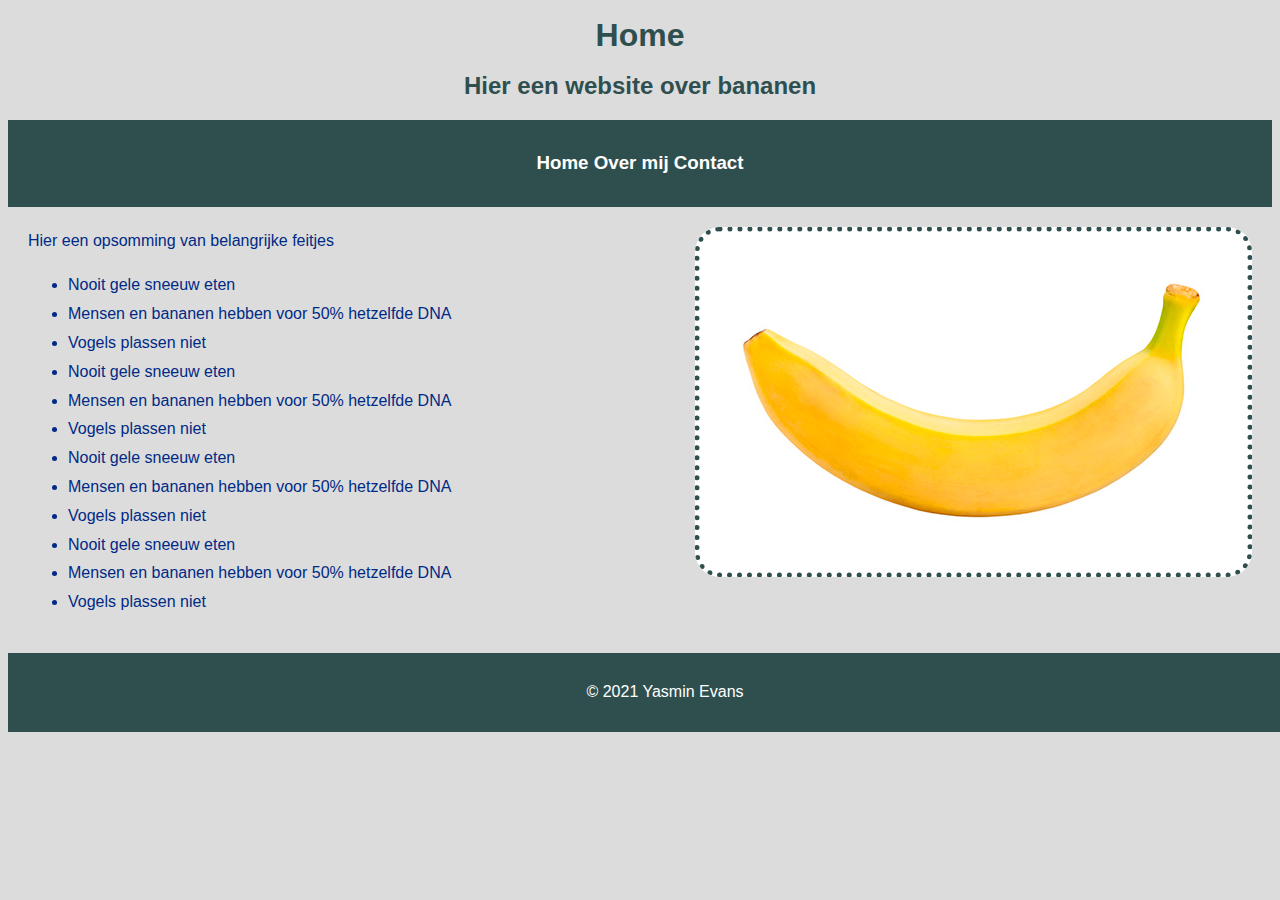
<file: Opdracht_Groter formulier/index.html>
<!DOCTYPE html>
<html>

<head>
    <!-- hier zet je de code in de head tags -->
    <title> Mijn eerste HTML pagina </title>
    <link rel="stylesheet" type="text/css" href="styles.css">
</head>

<body>
    <header>
        <h1>Home</h1>
        <h2>Hier een website over bananen</h2>
    </header>

    <nav>
        <h3>
            <center>
                <nav>
                    <li> <a href="index.html">Home</a> </li>
                    <li> <a href="about.html">Over mij</a> </li>
                    <li> <a href="contact.html">Contact</a> </li>
                </nav>
            </center>
    </nav>

    <main id="main">
        <img id="banaan" src="Img/Banaan.jpg" align="right">
        Hier een opsomming van belangrijke feitjes
        <ul>
            <li>Nooit gele sneeuw eten </li>
            <li>Mensen en bananen hebben voor 50% hetzelfde DNA</li>
            <li>Vogels plassen niet</li>
            <li>Nooit gele sneeuw eten </li>
            <li>Mensen en bananen hebben voor 50% hetzelfde DNA</li>
            <li>Vogels plassen niet</li>
            <li>Nooit gele sneeuw eten </li>
            <li>Mensen en bananen hebben voor 50% hetzelfde DNA</li>
            <li>Vogels plassen niet</li>
            <li>Nooit gele sneeuw eten </li>
            <li>Mensen en bananen hebben voor 50% hetzelfde DNA</li>
            <li>Vogels plassen niet</li>
        </ul>
        </p>
    </main>
    <footer>
        <center>© 2021 Yasmin Evans </center>
    </footer>

</body>

</html>
</file>
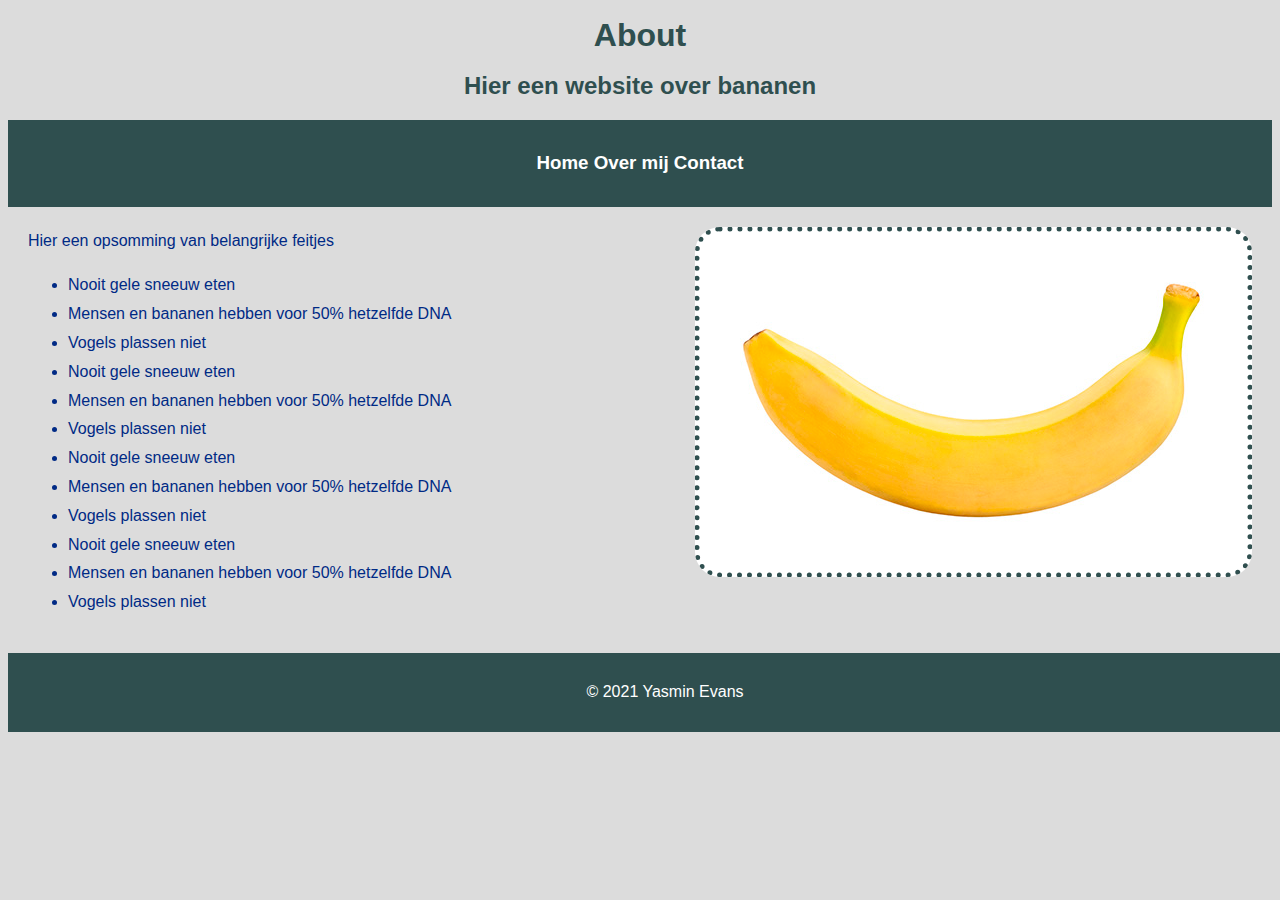
<file: Opdracht_Groter formulier/about.html>
<!DOCTYPE html>
<html>

<head>
    <!-- hier zet je de code in de head tags -->
    <title> Mijn eerste HTML pagina </title>
    <link rel="stylesheet" type="text/css" href="styles.css">
</head>

<body>
    <header>
        <h1>About</h1>
        <h2>Hier een website over bananen</h2>
    </header>

    <nav>
        <h3>
            <center>
                <nav>
                    <li> <a href="index.html">Home</a> </li>
                    <li> <a href="about.html">Over mij</a> </li>
                    <li> <a href="contact.html">Contact</a> </li>
                </nav>
            </center>
    </nav>

    <main id="main">
        <img id="banaan" src="Img/Banaan.jpg" align="right">
        Hier een opsomming van belangrijke feitjes
        <ul>
            <li>Nooit gele sneeuw eten </li>
            <li>Mensen en bananen hebben voor 50% hetzelfde DNA</li>
            <li>Vogels plassen niet</li>
            <li>Nooit gele sneeuw eten </li>
            <li>Mensen en bananen hebben voor 50% hetzelfde DNA</li>
            <li>Vogels plassen niet</li>
            <li>Nooit gele sneeuw eten </li>
            <li>Mensen en bananen hebben voor 50% hetzelfde DNA</li>
            <li>Vogels plassen niet</li>
            <li>Nooit gele sneeuw eten </li>
            <li>Mensen en bananen hebben voor 50% hetzelfde DNA</li>
            <li>Vogels plassen niet</li>
        </ul>
        </p>
    </main>
    <footer>
        <center>© 2021 Yasmin Evans </center>
    </footer>

</body>

</html>
</file>
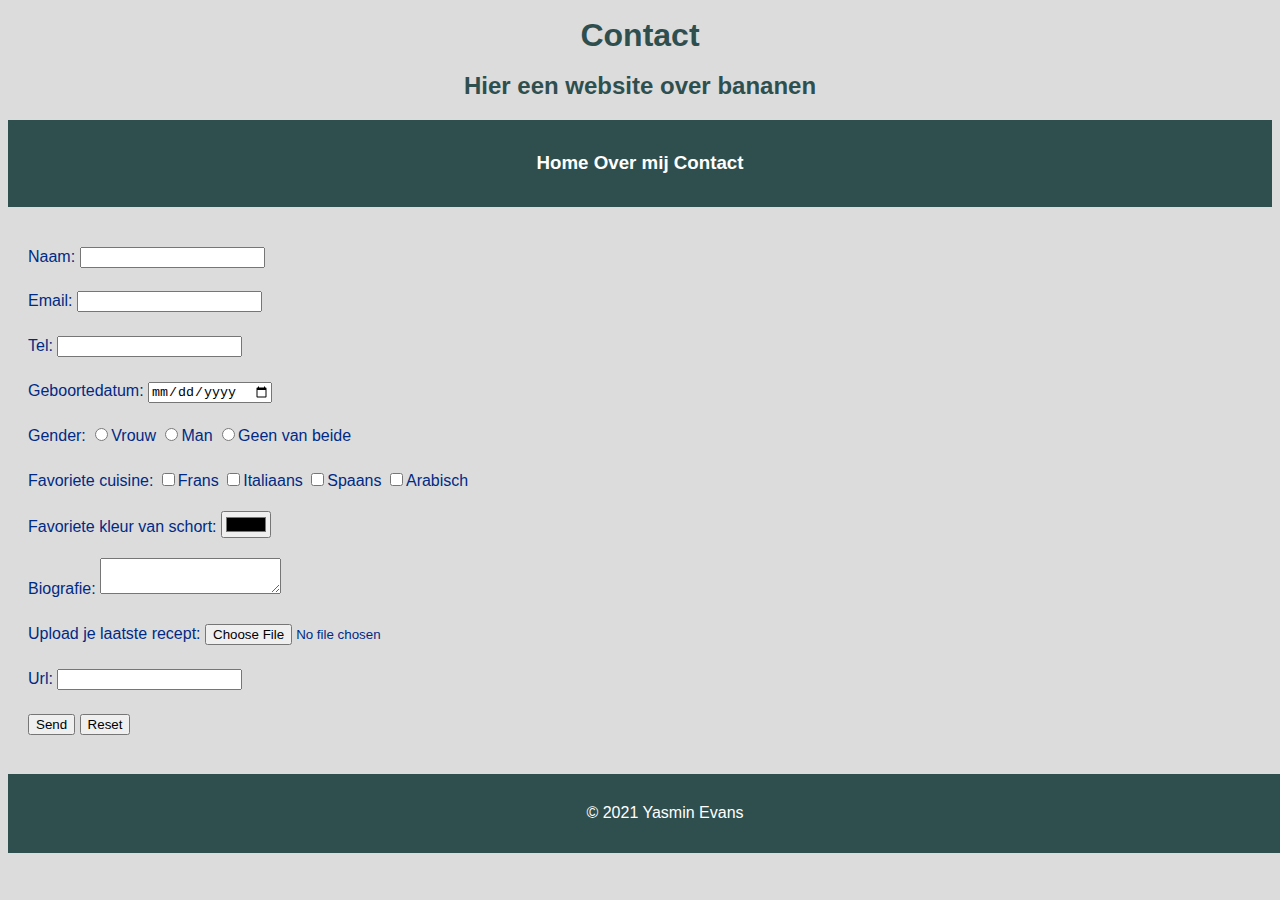
<file: Opdracht_Groter formulier/contact.html>
<!DOCTYPE html>
<html>

<head>
    <!-- hier zet je de code in de head tags -->
    <title> Mijn eerste HTML pagina </title>
    <link rel="stylesheet" type="text/css" href="styles.css">
</head>

<body>
    <header>
        <h1>Contact</h1>
        <h2>Hier een website over bananen</h2>
    </header>

    <nav>
        <h3>
            <center>
                <nav>
                    <li> <a href="index.html">Home</a> </li>
                    <li> <a href="about.html">Over mij</a> </li>
                    <li> <a href="contact.html">Contact</a> </li>
                </nav>
            </center>
    </nav>

    <main id="main">
        <form name="contact" method="POST" data-netlify="true">

            <p>
                <label>Naam: <input type="text" name="name" /></label>
            </p>
            <p>
                <label>Email: <input type="email" name="email" /></label>
            </p>
            <p>
                <label>Tel: <input type="text" name="tel" /></label>
            </p>
            <p>
                <label>Geboortedatum: <input type="date" name="geboortedatum" /></label>
            </p>
            <p>
                <label>Gender: <input type="radio" name="Gender" />Vrouw</label>
                <input type="radio" name="Gender1" />Man</label>
                <input type="radio" name="Gender2" />Geen van beide</label>
            </p>
            <p>
                <label>Favoriete cuisine:
                    <input type="checkbox" name="Frans" />Frans</label>
                <input type="checkbox" name="Italiaans" />Italiaans</label>
                <input type="checkbox" name="Spaans" />Spaans</label>
                <input type="checkbox" name="Arabisch" />Arabisch</label>
            </p>
            <p>
                <label>Favoriete kleur van schort: <input type="color" name="kleur" /></label>
            </p>
            <p>
                <label>Biografie: <textarea name="message"></textarea></label>
            </p>
            <p>
                <label>Upload je laatste recept: <input type="file" name="recept" /></label>
            </p>
            <p>
                <label>Url: <input type="url" name="url" /></label>
            </p>
            <p>
                <button type="submit">Send</button> <button type="reset">Reset</button>
            </p>
        </form>



    </main>
    <footer>
        <center>© 2021 Yasmin Evans </center>
    </footer>

</body>

</html>
</file>
<file: Opdracht_Groter formulier/styles.css>
body { 
    font-family: Verdana, Geneva, Tahoma, sans-serif;
}

header {
    text-align: center;
    color: darkslategray;
}

nav {
    background:darkslategray;
    color: white;
    font-family:Arial, Helvetica, sans-serif;
    padding: 5px;
    list-style: none;
}

nav li {
    display: inline;
    list-style: none;
}

a {
    color: white;
    text-decoration: none;    
}

#main {
    padding: 20px;
}

#banaan {
    border-style: dotted;
    border-width: 5px;
    border-radius: 25px;
    border-color: darkslategray;
    height: 140%;
    padding-bottom: 50px;
    padding-top: 50px;
    background: white;
}

footer {
    padding: 25px;
    background: darkslategray;
    color: white;
    bottom: 0;
    width: 100%;
    text-align: center;
    left: 0;
}

@media (max-width: 768px) {
    #banaan {
        width: 100%;
        margin-bottom: 25px;
    }
    footer {
        position: static;
    }
    body {
        font-size: 120%;
    }
}

@media (min-width: 768px){
    body {
        background-color:gainsboro;
        color: #002a85;
        line-height: 1.8em;
    }

}
</file>
